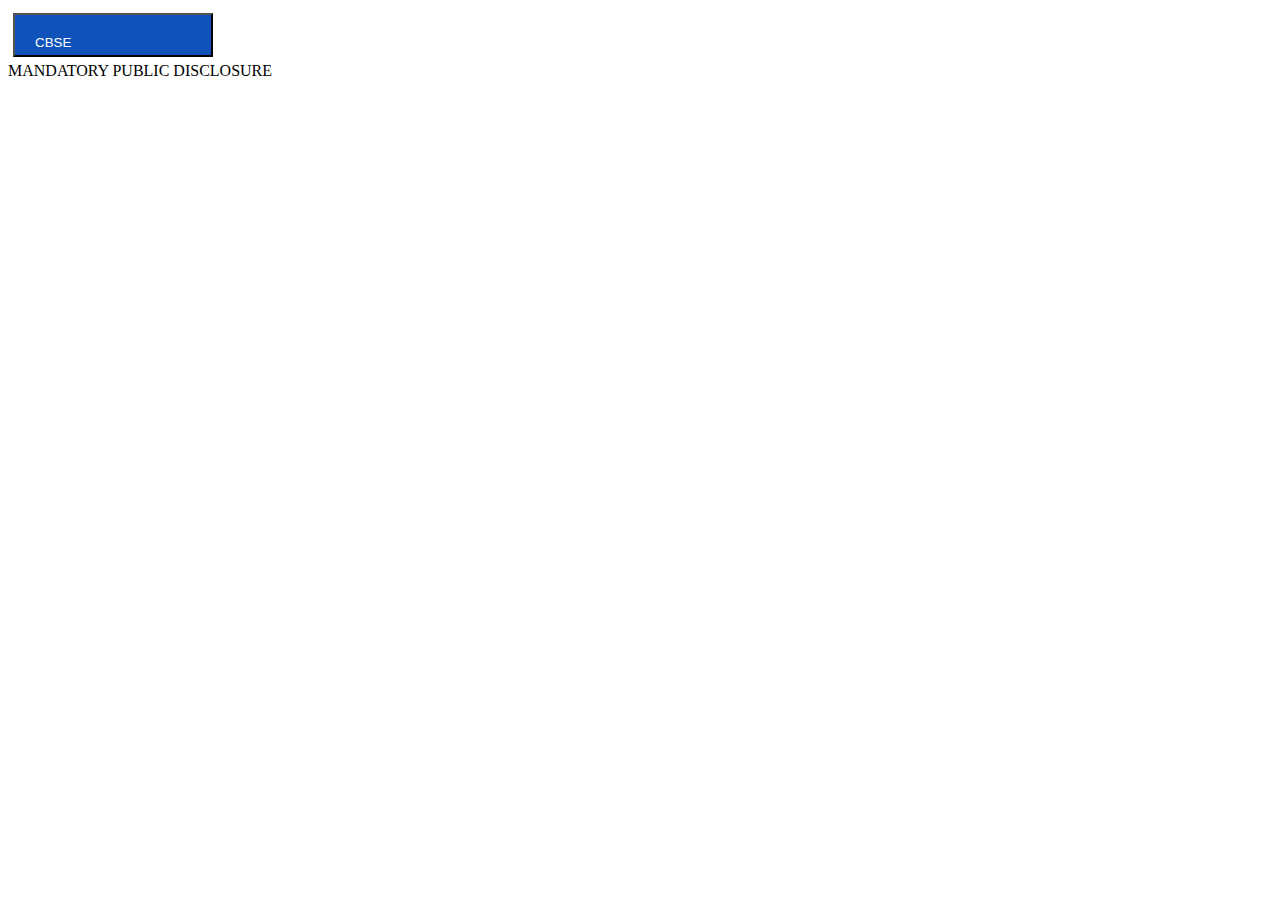
<file: cbse_a.html>
<html>
<head>
<title> CBSE  </title>


<style type="text/css">
button{background-color:rgb(15 , 82, 186);color:white;padding:20px;margin:5px;text-align:left}
a{text-transform:uppercase}
a:link{color:black;text-decoration:none}

</style>

</head>


<body>

<button style="height:20px;width:200px">   CBSE   </button> <br>
<a href="https://www.ssghorakhal.org/AdminDashboard/news_img/8888978567MANDATORY%20PUBLIC%20DISCLOSURE.pdf"> mandatory public disclosure</a>
</body>
</html>
</file>
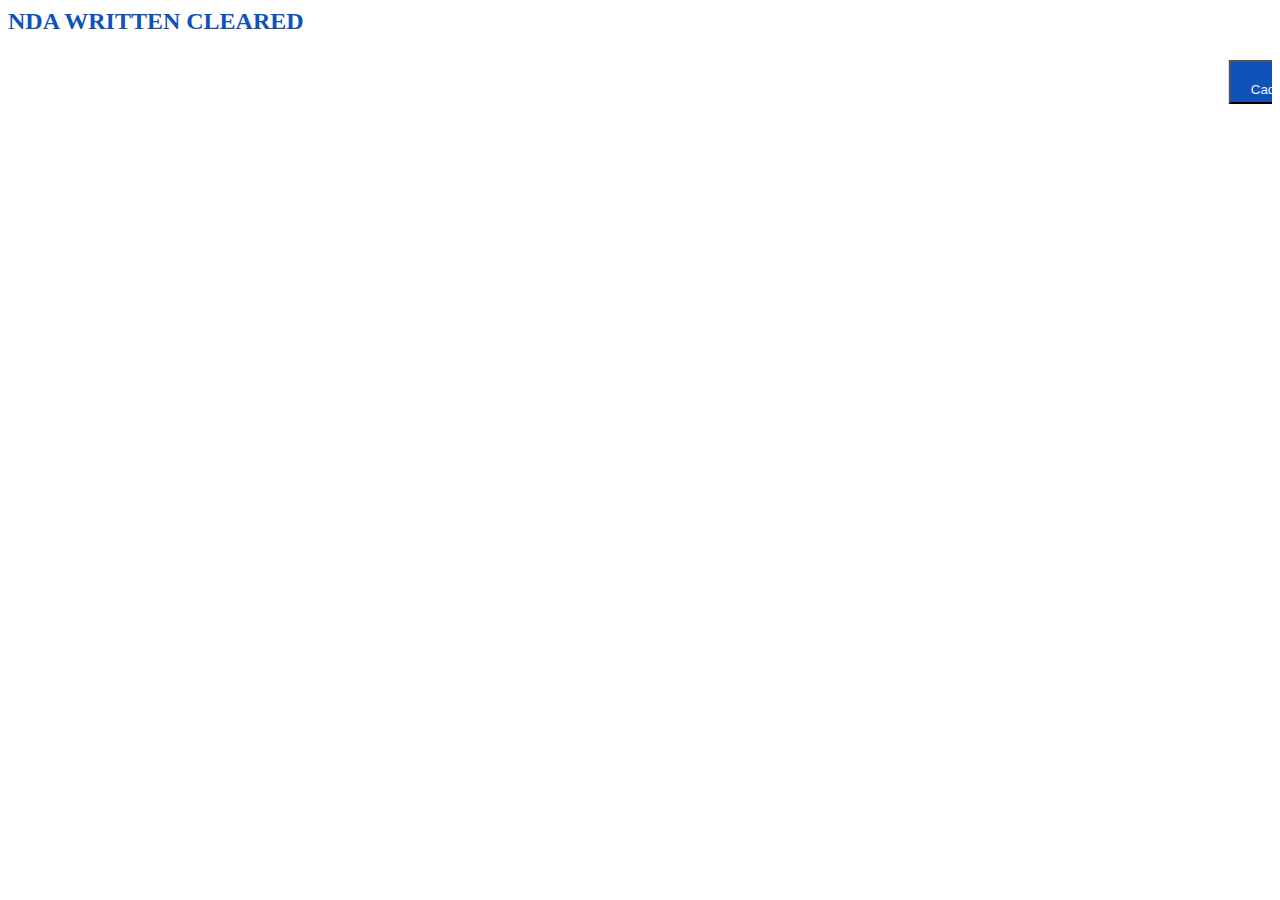
<file: nda_b.html>
<html>
<head>
<title> NDA WRITTEN CLEARED  </title>


<style type="text/css">
button{background-color:rgb(15 , 82, 186);color:white;padding:20px;margin:5px;text-align:center}
h2{color:rgb(15 , 82, 186);text-transform:uppercase}


</style>

</head>


<body>
<h2> nda written cleared </h2> 
<marquee>

<button style="height:15px;width:150px">   Cadet Jatin Dasila   </button> 


<button style="height:15px;width:150px">   Cadet Manish Kumar </button> 



<button style="height:15px;width:150px">   Cadet Manas Negi   </button>



<button style="height:15px;width:150px">   Cadet Vinit Chand   </button> 



<button style="height:15px;width:150px">   Cadet Vansh Tyagi   </button> 


<button style="height:15px;width:150px">   Cadet Sumit Negi  </button> 





<button style="height:15px;width:150px">   Cadet Sparsh Kothiyal  </button> 




<button style="height:15px;width:150px">   Cadet Rajat Bisht  </button> 


<button style="height:15px;width:150px">   Cadet Lokesh Joshi  </button> 


<button style="height:15px;width:150px">   Cadet  Aditya Singh  </button> 
</marquee>






</body>
</html
</file>
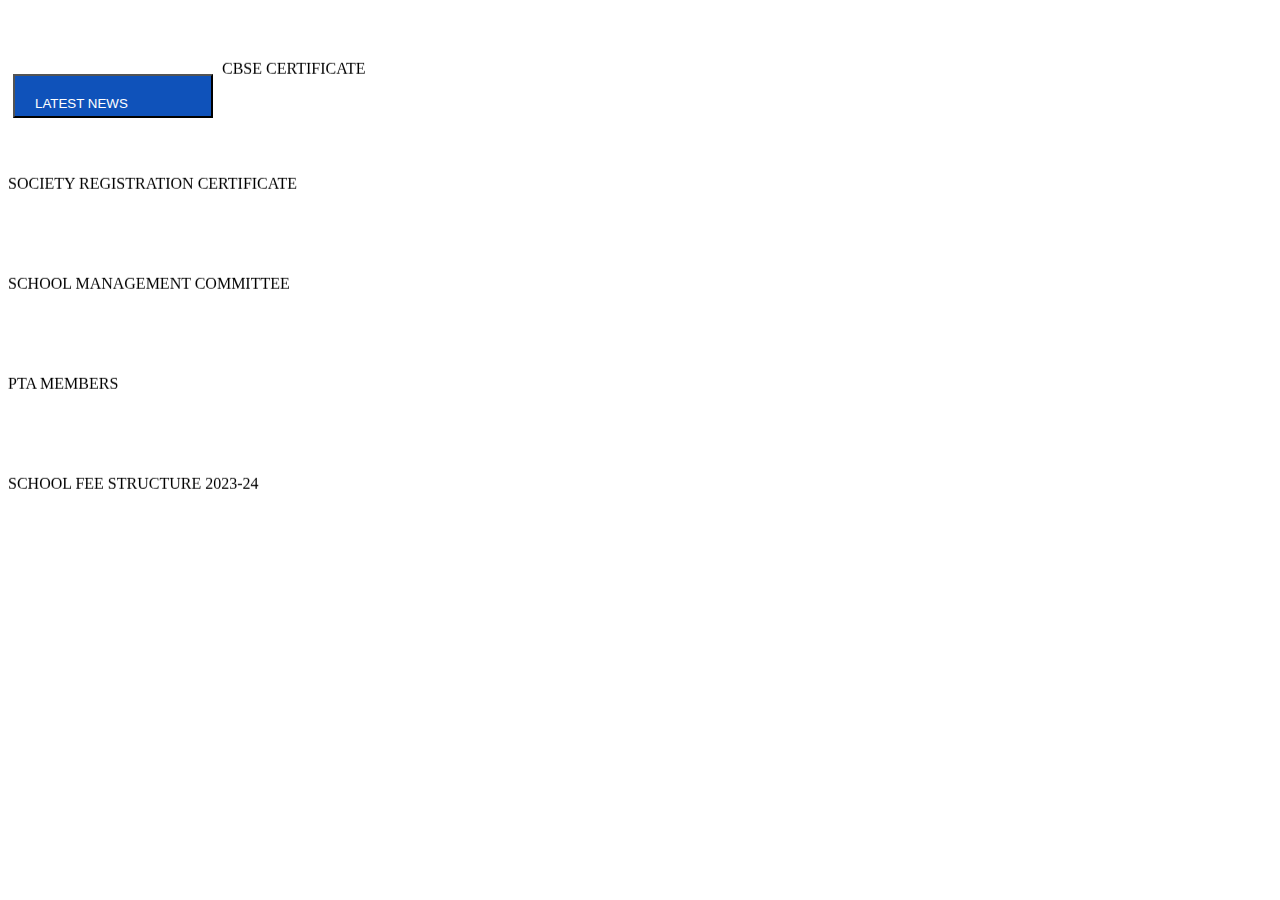
<file: news_a.html>
<html>
<head>

<title>    lATEST NEWS    </title>
<style type = "text/css">
button{background-color:rgb(15 , 82, 186);color:white;padding:20px;margin:5px;text-align:left}
a{text-transform:uppercase}
a:link{color:black;text-decoration:none}

</style>
</head>
<body>
<button style="height:20px;width:200px"> LATEST NEWS </button>



   <marquee width="50%" direction="up" height="100px" >
<a href=" https://www.ssghorakhal.org/AdminDashboard/news_img/4576951022CBSE%20certificate.pdf">     CBSE CERTIFICATE    </a>
   </marquee>




   <marquee width="50%" direction="up" height="100px">
<a href="https://www.ssghorakhal.org/AdminDashboard/news_img/7466093086Society%20registration%20certificate.pdf">   SOCIETY REGISTRATION CERTIFICATE   </a>
   </marquee>


    <marquee width="50%" direction="up" height="100px">
<a href="https://www.ssghorakhal.org/AdminDashboard/news_img/33056LBA%20SSGK.pdf">      SCHOOL MANAGEMENT COMMITTEE   </a>
    </marquee>

     


     <marquee width="50%" direction="up" height="100px">
<a href="https://www.ssghorakhal.org/AdminDashboard/news_img/26438PTA.pdf">        PTA MEMBERS   </a>
     </marquee>






     <marquee width="50%" direction="up" height="100px">
<a href="https://www.ssghorakhal.org/AdminDashboard/news_img/6511477121fee%20structure%202023-24_1-rotated.pdf">  SCHOOL FEE STRUCTURE 2023-24 </a>
     </marquee>


</body>


</html>
</file>
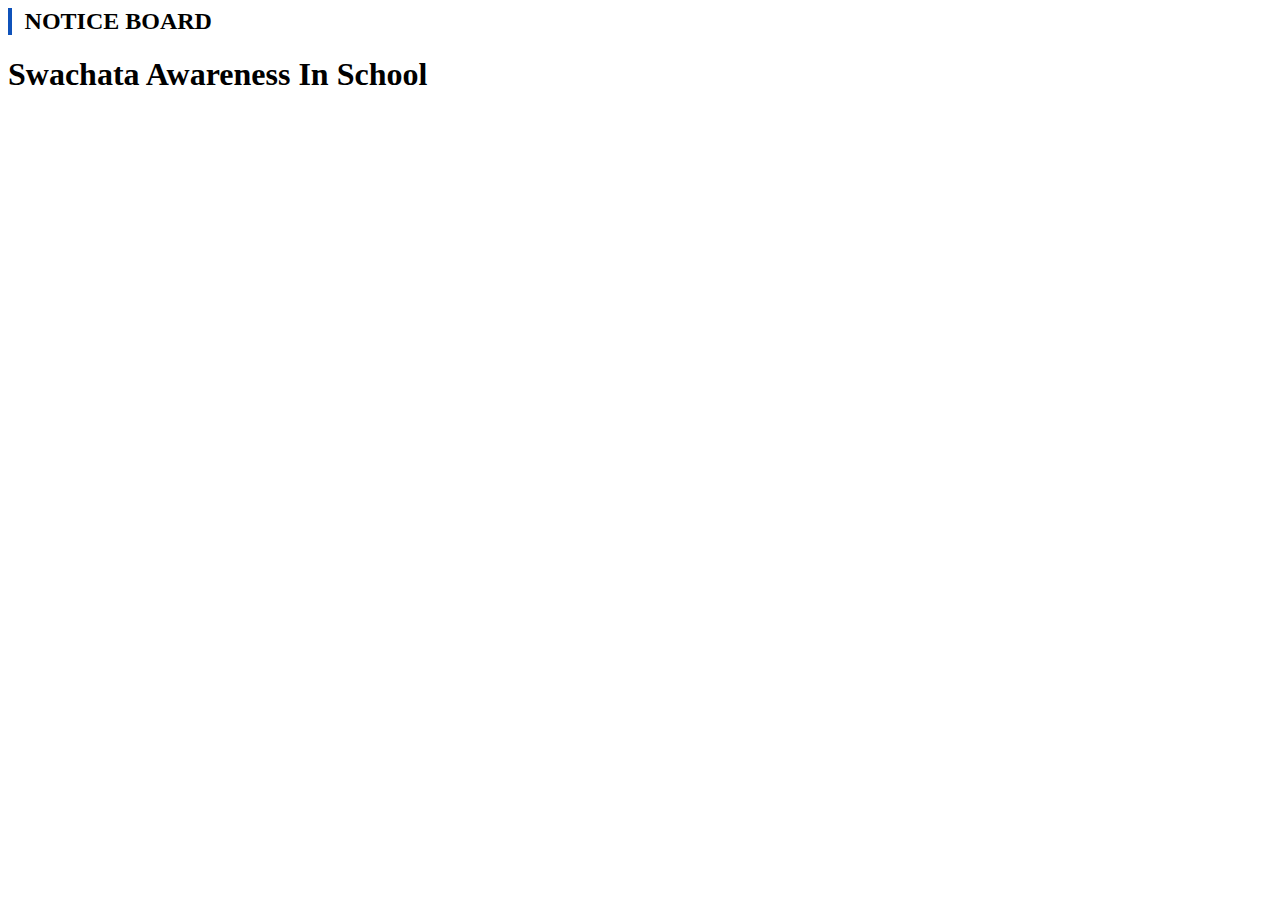
<file: notice_a.html>
<html>
<head>

<title>    notice board     </title>
<style type = "text/css">

a{text-transform:capitalize}
a:link{color:black;text-decoration:none}
h2{border-left:4px solid rgb(15 , 82, 186);color:black;text-transform:uppercase;text-indent:1%}
h1{text-transform:capitalize}


</style>
</head>
<body>

<h2>
notice board
</h2>
<h1><a href="https://www.ssghorakhal.org/events.php?cat=MzU=">swachata awareness in school </h1></a>




   


</body>


</html>
</file>
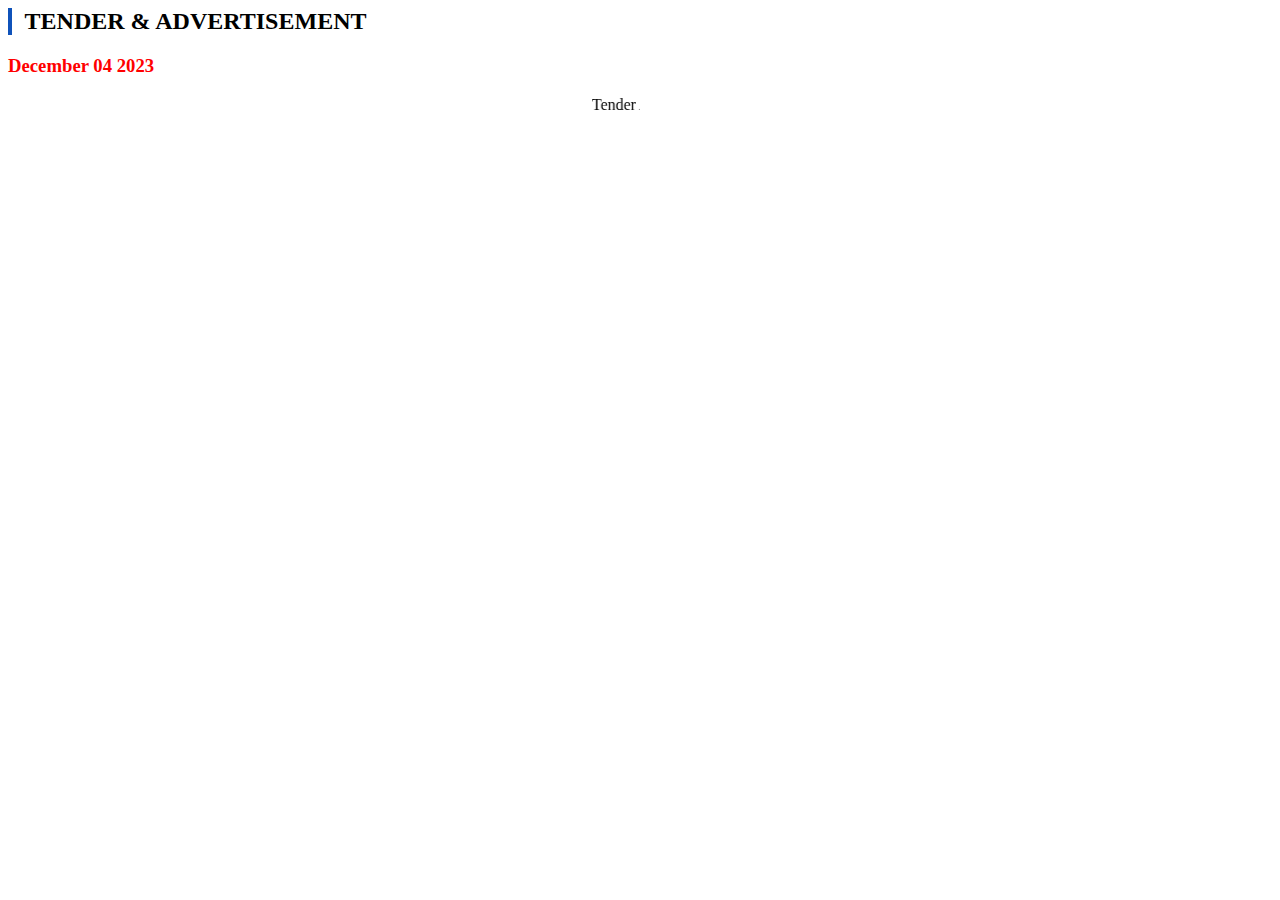
<file: tender_a.html>
<html>
<head>

<title>    tender aDvertisement    </title>
<style type = "text/css">

a{text-transform:capitalize}
a:link{color:black;text-decoration:none}
h2{border-left:4px solid rgb(15 , 82, 186);color:black;text-transform:uppercase;text-indent:1%}
h3{color:red}


</style>
</head>
<body>

<h2>
tender & advertisement
</h2>
<h3>December 04 2023</h3>



   <marquee width="50%" direction="left" height="100px" >
<a style="margin-right:20%" href="https://www.ssghorakhal.org/AdminDashboard/tender_img/87168Cadets%20Clothing%20Items%20through%20Shop.pdf"> tender advertisement         </a>
   
 


<a href="https://www.ssghorakhal.org/AdminDashboard/tender_img/87168Cadets%20Clothing%20Items%20through%20Shop.pdf"> tender for cadets clothing items through shop </a>
   </marquee>



</body>


</html>
</file>
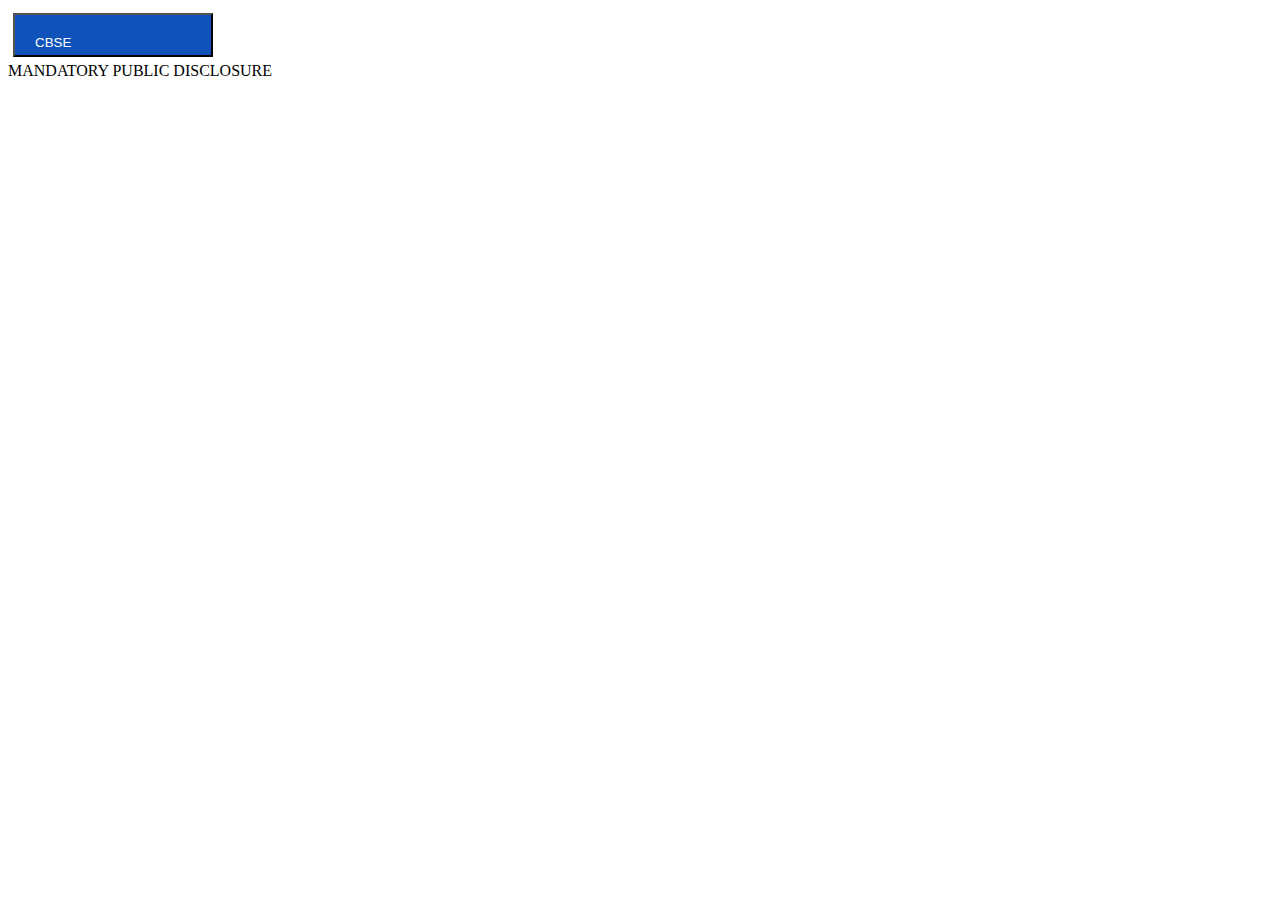
<file: pages/cbse_a.html>
<html>
  <head>
    <title>CBSE</title>

    <style type="text/css">
      button {
        background-color: rgb(15, 82, 186);
        color: white;
        padding: 20px;
        margin: 5px;
        text-align: left;
      }
      a {
        text-transform: uppercase;
      }
      a:link {
        color: black;
        text-decoration: none;
      }
    </style>
  </head>

  <body>
    <button style="height: 20px; width: 200px">CBSE</button> <br />
    <a
      href="https://www.ssghorakhal.org/AdminDashboard/news_img/8888978567MANDATORY%20PUBLIC%20DISCLOSURE.pdf"
    >
      mandatory public disclosure</a
    >
  </body>
</html>
</file>
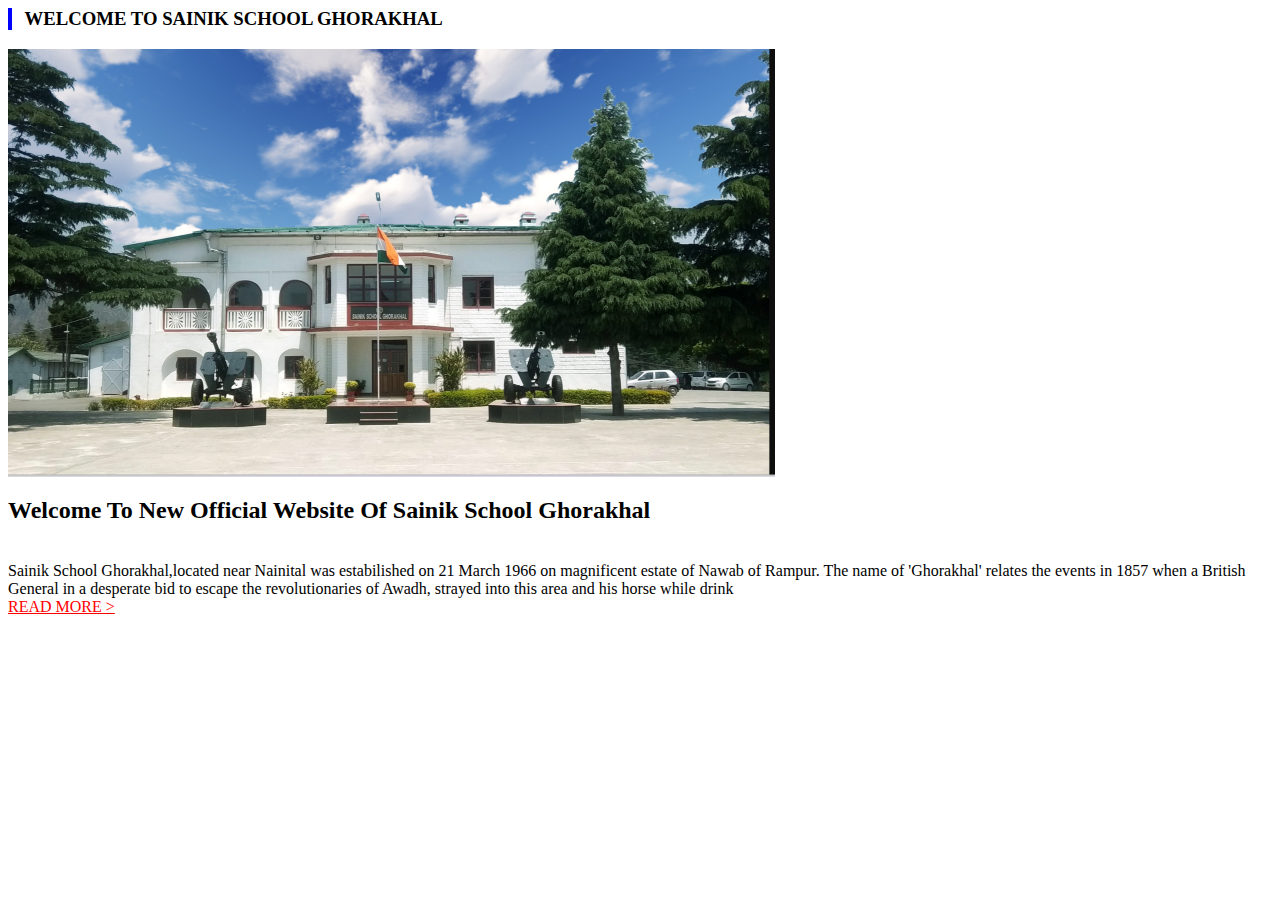
<file: pages/frame_cc.html>
<html>
<head>
<title>abhinav</title>



<style type="text/css">
h3{border-left:4px solid blue;text-transform:uppercase;text-indent:1%}
h2{text-transform:capitalize}
b{text-indent:5%}
a{color:red}
</style>



</head>




<body>
<h3><b>welcome to sainik school ghorakhal </b></h3>

<p> <img src="../assets/SITE.png">
<h2>welcome to new official website of sainik school ghorakhal</h2>
<br style="width:100%">
Sainik School Ghorakhal,located near Nainital was estabilished on 21 March 1966 on magnificent  estate of Nawab of Rampur. 
The name of 'Ghorakhal' relates the events in 1857 when a British General
 in a desperate bid to escape the revolutionaries of Awadh, strayed into this area and his horse while 
drink 
<br>
<a href=""> READ MORE > </a> 

</p>
</body>
</html>
</file>
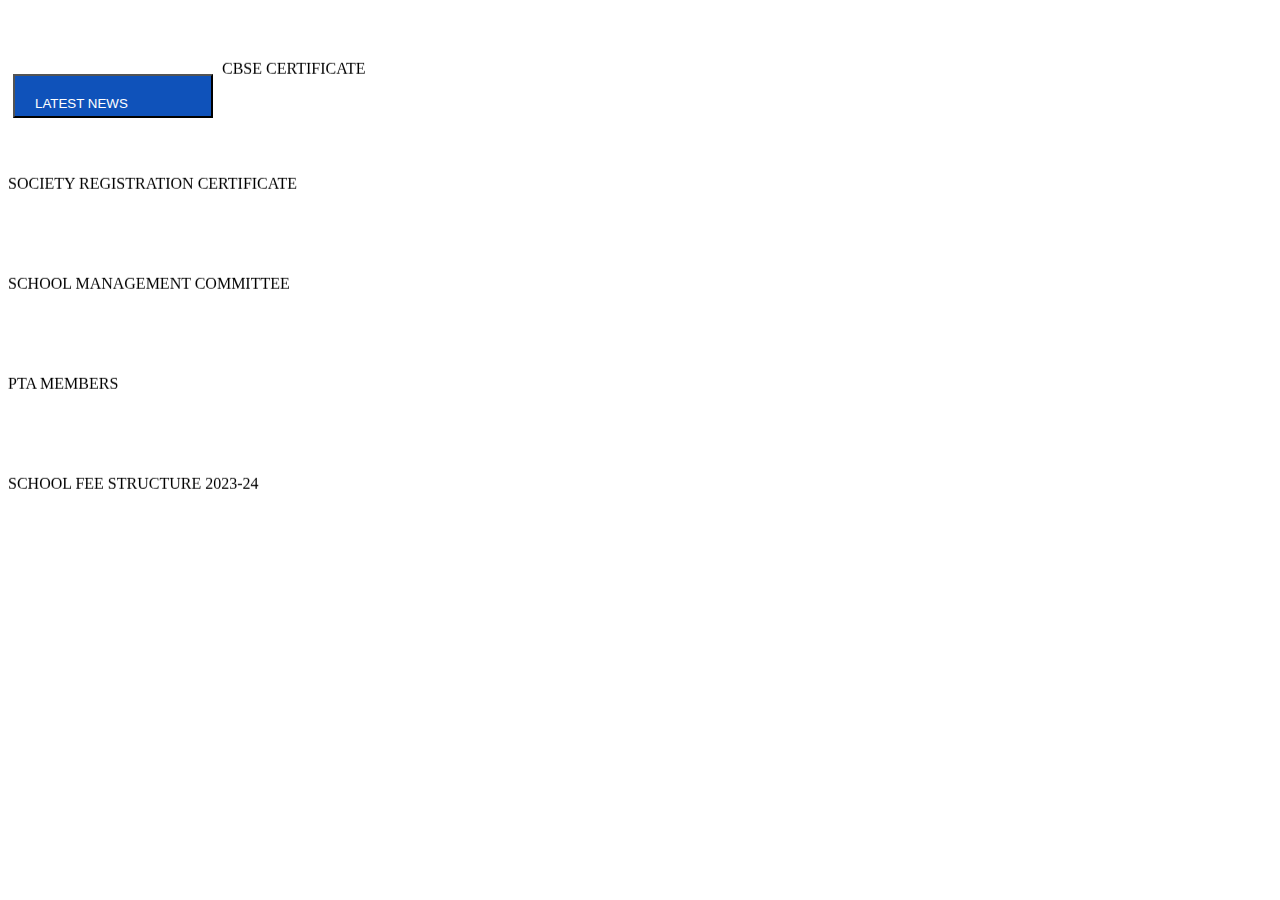
<file: pages/news_a.html>
<html>
  <head>
    <title>lATEST NEWS</title>
    <style type="text/css">
      button {
        background-color: rgb(15, 82, 186);
        color: white;
        padding: 20px;
        margin: 5px;
        text-align: left;
      }
      a {
        text-transform: uppercase;
      }
      a:link {
        color: black;
        text-decoration: none;
      }
    </style>
  </head>
  <body>
    <button style="height: 20px; width: 200px">LATEST NEWS</button>

    <marquee width="50%" direction="up" height="100px">
      <a
        href="https://www.ssghorakhal.org/AdminDashboard/news_img/4576951022CBSE%20certificate.pdf"
      >
        CBSE CERTIFICATE
      </a>
    </marquee>

    <marquee width="50%" direction="up" height="100px">
      <a
        href="https://www.ssghorakhal.org/AdminDashboard/news_img/7466093086Society%20registration%20certificate.pdf"
      >
        SOCIETY REGISTRATION CERTIFICATE
      </a>
    </marquee>

    <marquee width="50%" direction="up" height="100px">
      <a
        href="https://www.ssghorakhal.org/AdminDashboard/news_img/33056LBA%20SSGK.pdf"
      >
        SCHOOL MANAGEMENT COMMITTEE
      </a>
    </marquee>

    <marquee width="50%" direction="up" height="100px">
      <a
        href="https://www.ssghorakhal.org/AdminDashboard/news_img/26438PTA.pdf"
      >
        PTA MEMBERS
      </a>
    </marquee>

    <marquee width="50%" direction="up" height="100px">
      <a
        href="https://www.ssghorakhal.org/AdminDashboard/news_img/6511477121fee%20structure%202023-24_1-rotated.pdf"
      >
        SCHOOL FEE STRUCTURE 2023-24
      </a>
    </marquee>
  </body>
</html>
</file>
